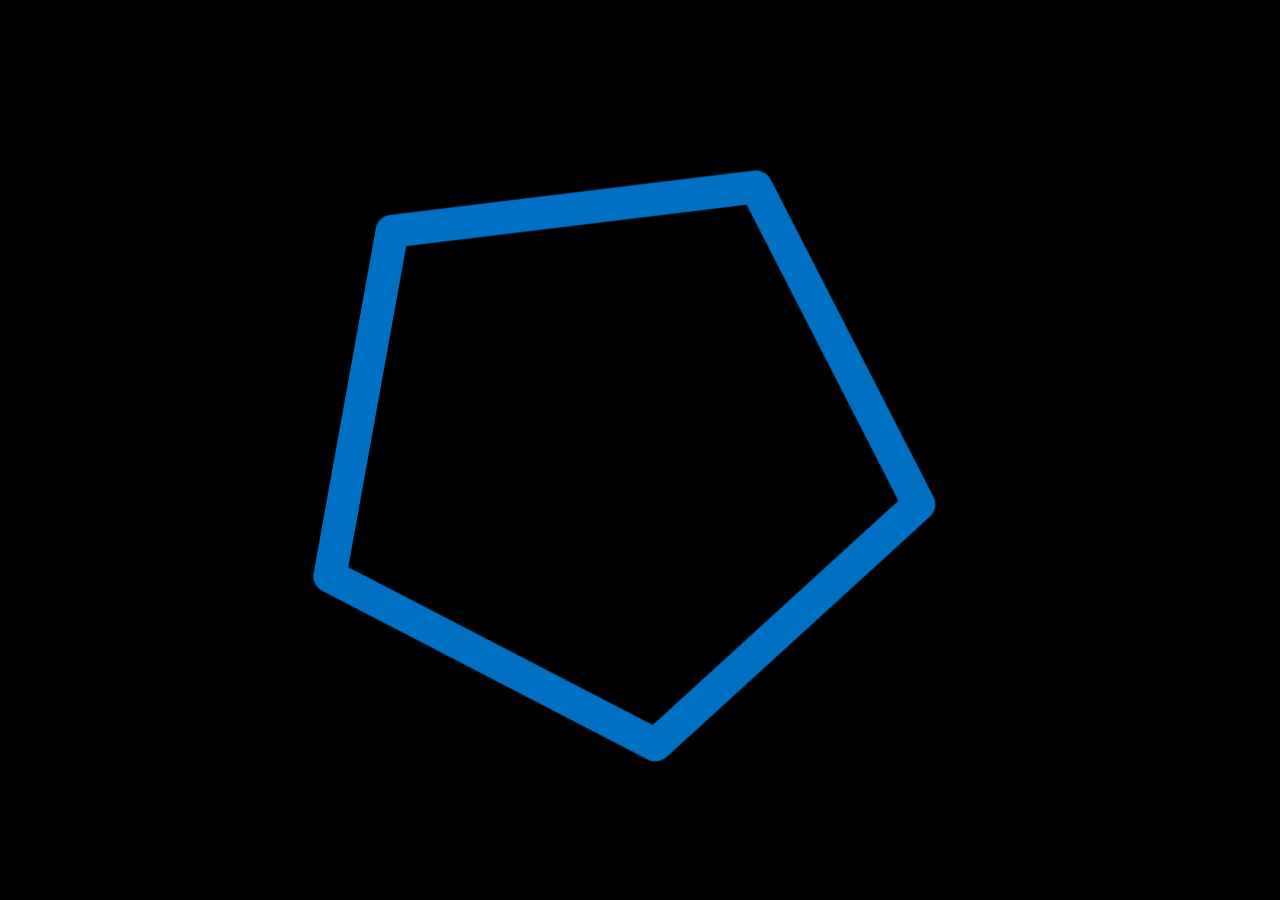
<file: index.html>
<!DOCTYPE html>
<html lang="de">
<head>
    <meta charset="UTF-8">
    <link rel="stylesheet" href="styles/stylesheet.css">,
    <link type="text/plain" rel="author" href="humans.txt"/>
    <link rel="shortcut icon" type="image/x-icon" href="images/favicon.ico" id="favicon">
    <title>parameter5</title>
</head>

<body>
    <div class="all-centered">
        <img id="pentagon" src="images/pentagon.png" alt="rotierendes Fünfeck">
    </div>

    <script type="text/javascript" src="scripts/main.js"></script>
</body>
</html>
</file>
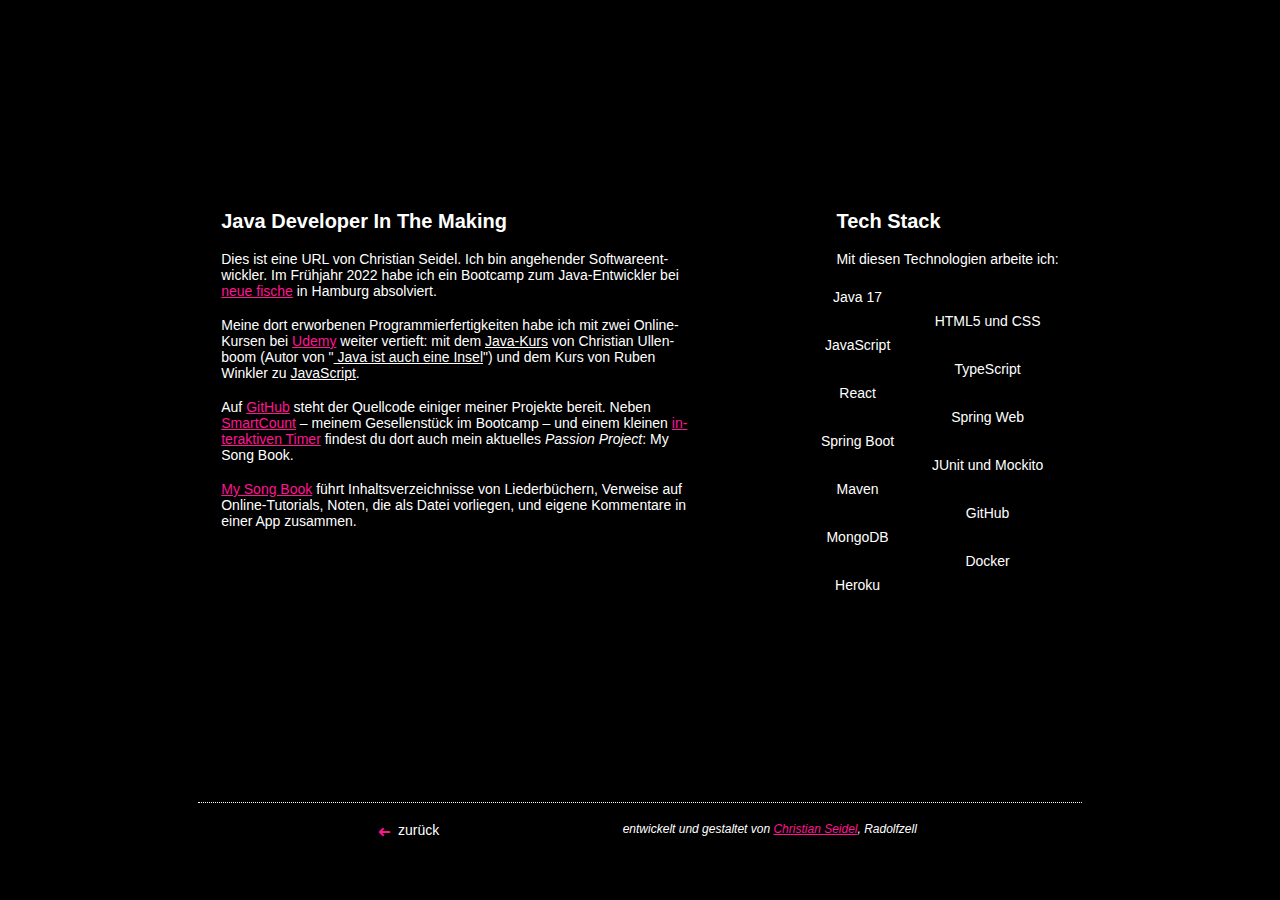
<file: about.html>
<!DOCTYPE html>
<html lang="de">
<head>
    <meta charset="UTF-8">
    <link rel="stylesheet" href="styles/stylesheet.css">
    <link rel="shortcut icon" type="image/x-icon" href="images/favicon.ico" id="favicon">
    <base target="_blank">
    <title>parameter5</title>
</head>
<body>

<div class="flex-container">
    <div class="left-box">
        <h2>Java Developer In The Making</h2>
        <p>
            Dies ist eine URL von Christian Sei&shy;del. Ich bin an&shy;ge&shy;hen&shy;der Soft&shy;ware&shy;ent&shy;wick&shy;ler.
            Im Früh&shy;jahr 2022 habe ich ein Boot&shy;camp zum Java-<wbr>Ent&shy;wick&shy;ler bei <a href="https://www.neuefische.de/">
            neue fische</a> in Ham&shy;burg absolviert.
        </p>

        <p>
            Meine dort er&shy;wor&shy;ben&shy;en Pro&shy;gram&shy;mier&shy;fer&shy;tig&shy;kei&shy;ten habe ich mit zwei
            On&shy;line-<wbr>Kur&shy;sen bei <a href="https://www.udemy.com/">Udemy</a> wei&shy;ter ver&shy;tieft: mit dem
            <a class="white-link" href="https://www.udemy.com/course/java-training-ullenboom/">
            Java-<wbr>Kurs</a> von Chris&shy;tian Ullen&shy;boom (Autor von "<a class="white-link"
                href="https://www.amazon.de/Java-auch-eine-Insel-Programmierer/dp/3836287455/ref=sr_1_1?__mk_de_DE=%C3%85M%C3%85%C5%BD%C3%95%C3%91&crid=1T62BY4HLGIJZ&keywords=java+insel&qid=1660632144&sprefix=java+insel%2Caps%2C108&sr=8-1">
            Java ist auch eine In&shy;sel</a>") und dem Kurs von Ruben Winkler zu <a class="white-link" href="https://www.udemy.com/course/der-ultimative-javascript-komplettkurs/">
            JavaScript</a>.
        </p>

        <p>
            Auf <a href="https://github.com/christianseidel">GitHub</a> steht der Quell&shy;code ei&shy;ni&shy;ger mei&shy;ner
            Pro&shy;jek&shy;te be&shy;reit. Ne&shy;ben <a href="https://smartcount.herokuapp.com/" class="tooltip">SmartCount<span>Diese App braucht 20 Sekunden zum Hochfahren...</span></a> – mei&shy;nem Ge&shy;sel&shy;len&shy;stück
            im Boot&shy;camp – und ei&shy;nem klei&shy;nen <a href="https://www.parameter5.de/timer/timer.html">in&shy;ter&shy;ak&shy;tiv&shy;en
            Timer</a> fin&shy;dest du dort auch mein ak&shy;tu&shy;el&shy;les <i>Passion Project</i>: My Song Book.
        </p>
        <p>
            <a href="https://mysongbook.herokuapp.com/" class="tooltip">My Song Book<span>Diese App braucht 20 Sekunden zum Hochfahren...</span></a> führt In&shy;halts&shy;ver&shy;zeich&shy;nis&shy;se von Lie&shy;der&shy;bü&shy;chern,
            Ver&shy;wei&shy;se auf On&shy;line-<wbr>Tu&shy;to&shy;ri&shy;als, No&shy;ten, die als Datei vor&shy;lieg&shy;en, und ei&shy;ge&shy;ne Kom&shy;men&shy;tare
            in einer App zu&shy;sam&shy;men.
        </p>
    </div>

    <div class="right-box">
        <h2>Tech Stack</h2>
        <p>Mit diesen Technologien arbeite ich: </p>
        <ul>
            <li>Java 17</li>
            <li>HTML5 und CSS</li>
            <li>JavaScript</li>
            <li>TypeScript</li>
            <li>React</li>
            <li>Spring Web</li>
            <li>Spring Boot</li>
            <li>JUnit und Mockito</li>
            <li>Maven</li>
            <li>GitHub</li>
            <li>MongoDB</li>
            <li>Docker</li>
            <li>Heroku</li>
        </ul>
    </div>
</div>

<footer>
    <button id="go-to-index"><span id="left-arrow"></span>
        zurück
    </button>
    <address>
        entwickelt und gestaltet von
        <script type="text/javascript">
            const tOpen = '<', tClose = '>', p2 = 'a';
            let part3 = 'mai', part4 = 'l', p5 = 'to';
            let prt6 = Math.pow(2, 6);
            let p7 = 'in', p8 = 'fo', p9 = p7 + p8, part10 = 'meter';
            const final = 'de';
            document.write(tOpen + p2 + ' ' + 'href='
                + '\"' + part3 + part4 + p5 + ':' + p9 + String.fromCharCode(prt6)
                + 'para' + part10 + Math.sqrt(25) + '.' + final + '\"' + tClose + 'Christian'
                + ' Seidel' + tOpen + '/' + p2 + tClose);
        </script>, Radolfzell
    </address>
</footer>

<script type="text/javascript" src="scripts/about.js"></script>
</body>
</html>
</file>
<file: styles/stylesheet.css>
html {
    height: 100%;
}

body {
    background: #000000;
    height: 95%;
}

p {
    font-family: JetBrains Mono, Verdana, sans-serif;
    font-size: 14px;
    color: white;
    margin-top: 18px;
}

h2 {
    font-family: JetBrains Mono, Verdana, sans-serif;
    font-size: 20px;
    color: white;
    margin-top: 40px;
    margin-bottom: 6px;
}

ul {
    font-family: JetBrains Mono, Verdana, sans-serif;
    font-size: 14px;
    color: white;
    display: flex;
    flex-direction: column;
    align-items: center;
    list-style-type: none;
}

li {
    margin-top: 8px;
}

li:nth-child(odd){
    margin-left: -220px;
}

li:nth-child(even){
    margin-left: 40px;
}

a {
    font-family: JetBrains Mono, Verdana, sans-serif;
    color: deeppink;
}

a:visited {
    color: greenyellow;
}

a.white-link {
    color: white;
}

a.white-link:visited {
    color: white;
}

a.tooltip {}

a.tooltip:hover {
    position: relative;
}
a.tooltip span {
    display: none;
}
a.tooltip:hover span {
    color: black;
    font-size: x-small;
    border-radius: 4px;
    padding: 5px 12px 5px 5px;
    display: block;
    z-index: 10;
    background: #e3e3e3;
    left: 0px;
    margin: 15px;
    width: max-content;
    position: absolute;
    top: 15px;
    text-decoration: none;
}

.flex-container {
    height: 90%;
    display: flex;
    padding: 12px;
    justify-content: center;
    align-items: center;
    column-gap: 96px;
}

.left-box {
    min-height: 470px;
    width: 38%;
    padding: 24px;
}

.right-box {
    min-height: 470px;
    padding: 24px;
}

.all-centered {
    display: flex;
    justify-content: center;
    align-items: center;
    height: 100%;
}

footer {
    width: 70%;
    height: 40pt;
    position: relative;
    left: 15%;
    display: flex;
    justify-content: space-evenly;
    border-top: 1pt dotted white;
}

address {
    font-family: JetBrains Mono, Verdana, sans-serif;
    font-size: 12px;
    color: white;
    margin-top: auto;
    margin-bottom: auto;
}

button {
    font-family: Verdana, sans-serif;
    font-size: 14px;
    background: black;
    border: solid 12px black;
    color: white;
}

button:hover {
    cursor: pointer;
}

#left-arrow:before {
    content: '\279C';
    color: deeppink;
    font-size: 12pt;
    display: inline-block;
    transform: rotate(180deg);
    position: relative;
    top: 3px;
    right: 3px;
}

#pentagon {
    font-family: Verdana, sans-serif;
    font-size: 20px;
    color: deepskyblue;
    margin: auto;
}
</file>
